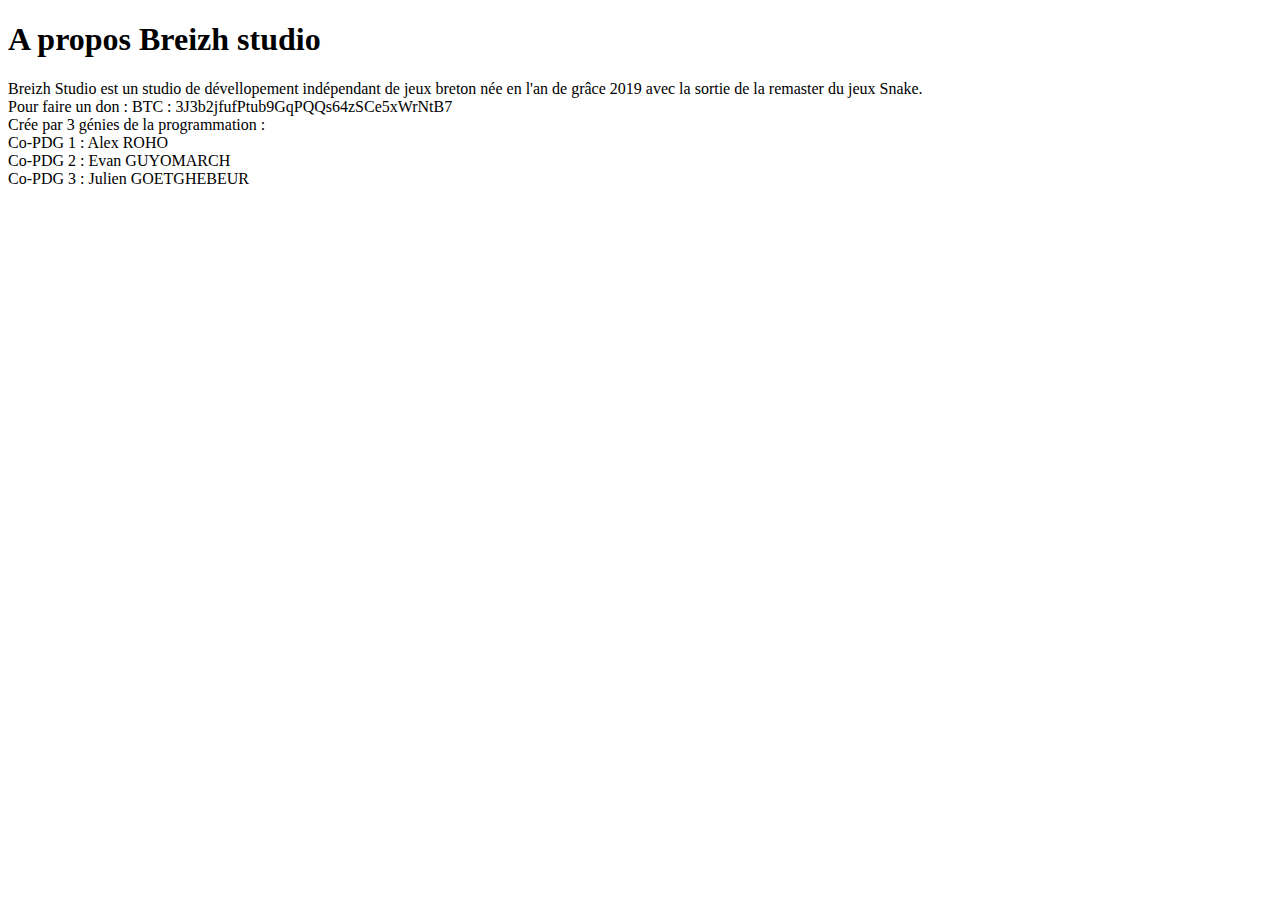
<file: pages/a_propos.html>
<!DOCTYPE html>
<html lang="fr-FR">
    <head>
        <meta charset="UTF-8">
        <meta name="viewport" content="width=device-width, initial-scale=1.0">
        <title>Breizh Studio</title>
    </head>
    <body>
        <h1>
            A propos Breizh studio
        </h1>
        <p>
            Breizh Studio est un studio de dévellopement indépendant de jeux breton née en l'an de grâce 2019 avec la sortie de la remaster du jeux Snake.<br>
            Pour faire un don : BTC : 3J3b2jfufPtub9GqPQQs64zSCe5xWrNtB7<br>         
            Crée par 3 génies de la programmation :<br>
            Co-PDG 1 : Alex ROHO<br>
            Co-PDG 2 : Evan GUYOMARCH<br>
            Co-PDG 3 : Julien GOETGHEBEUR
        </p>
    </body>
</html>
</file>
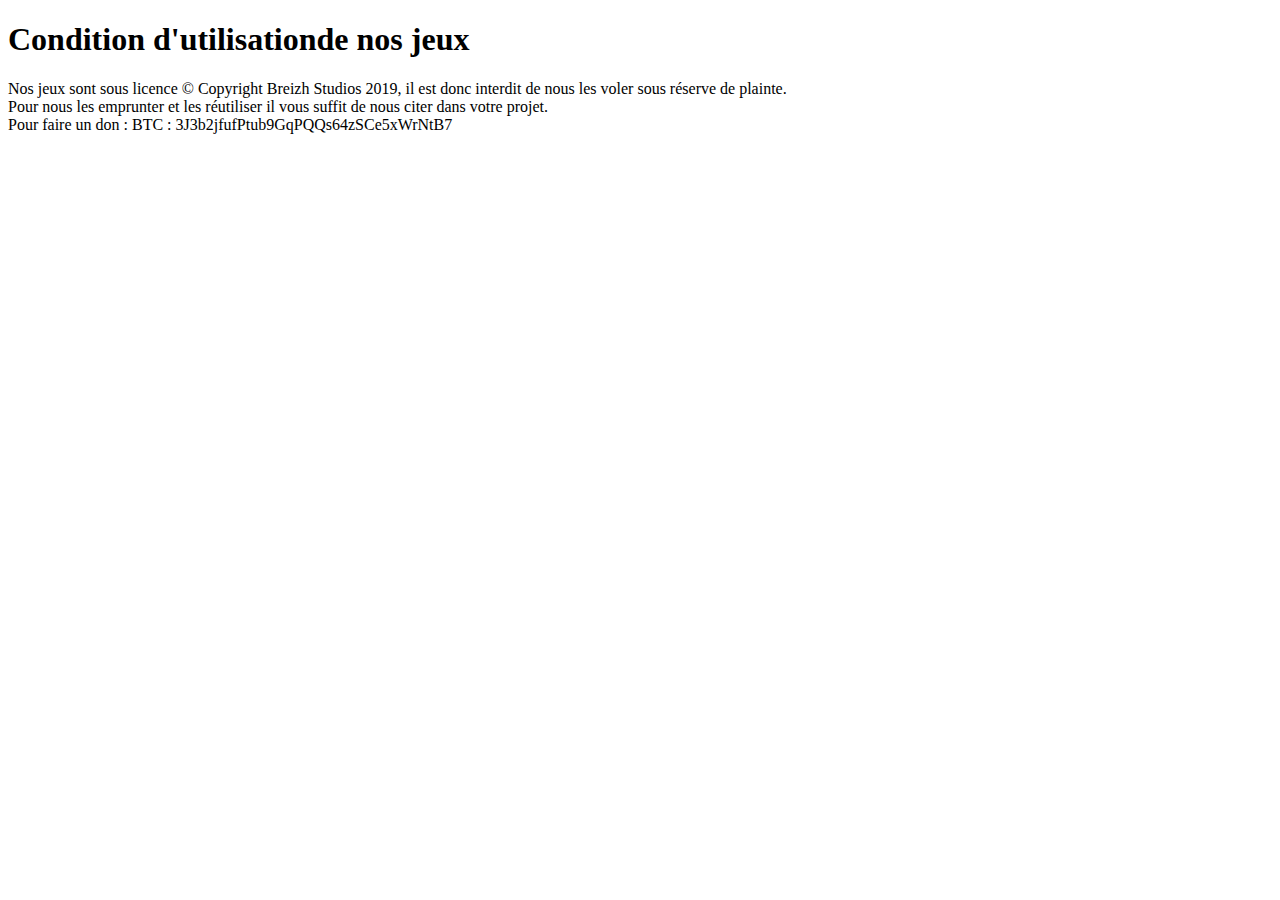
<file: pages/condition.html>
<!DOCTYPE html>
<html lang="fr-FR">
    <head>
        <meta charset="UTF-8">
        <meta name="viewport" content="width=device-width, initial-scale=1.0">
        <title>Breizh Studio</title>
    </head>
    <body>
        <h1>
            Condition d'utilisationde nos jeux
        </h1>
        <p>
            Nos jeux sont sous licence © Copyright Breizh Studios 2019, il est donc interdit de nous les voler sous réserve de plainte.<br>
            Pour nous les emprunter et les réutiliser il vous suffit de nous citer dans votre projet.<br>
            Pour faire un don : BTC : 3J3b2jfufPtub9GqPQQs64zSCe5xWrNtB7
        </p>
    </body>
</html>
</file>
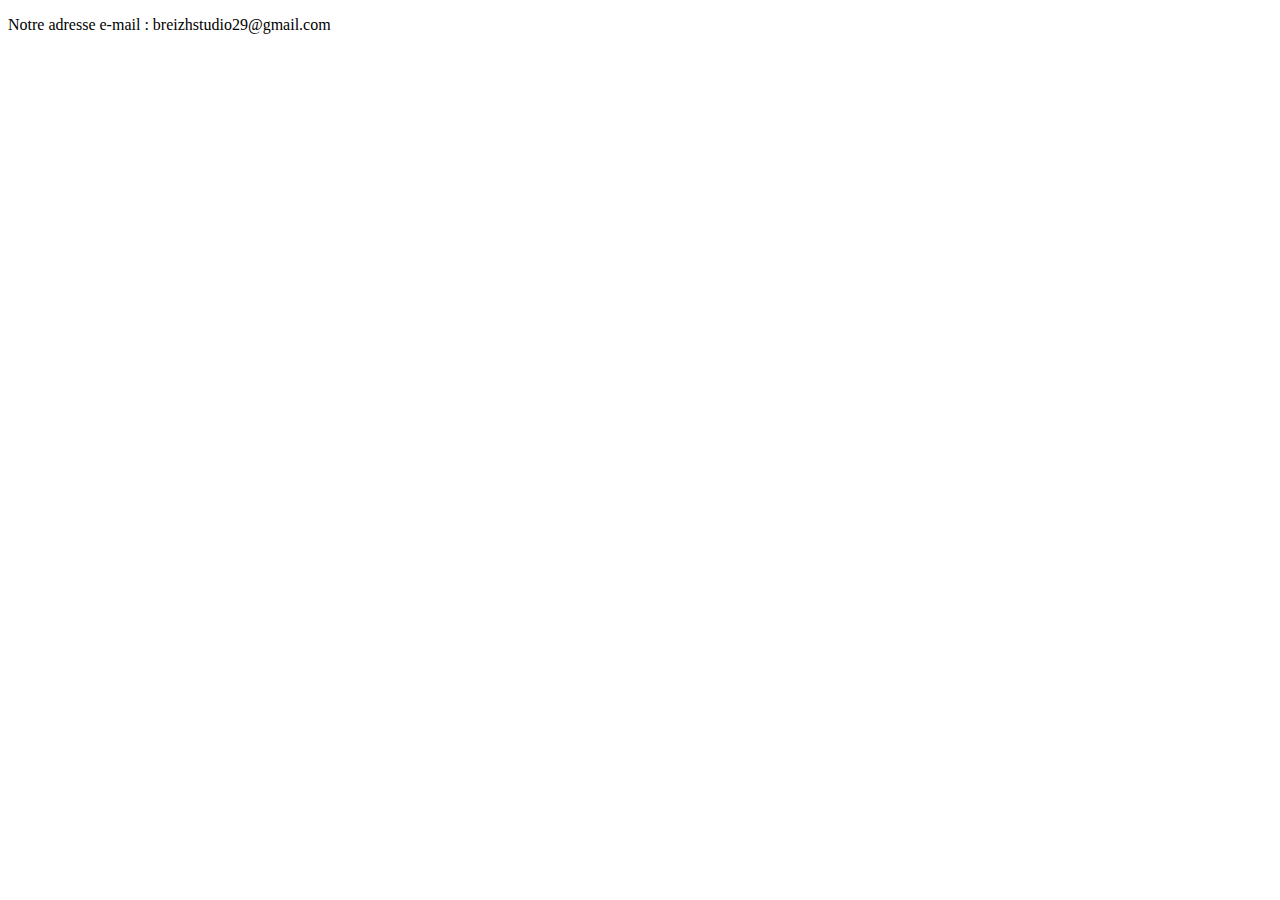
<file: pages/nous_contacter.html>
<!DOCTYPE html>
<html lang="fr-FR">
    <head>
        <meta charset="UTF-8">
        <meta name="viewport" content="width=device-width, initial-scale=1.0">
        <title>Breizh Studio</title>
    </head>
    <body>
        <p>
            Notre adresse e-mail : breizhstudio29@gmail.com
        </p>
    </body>
</html>
</file>
